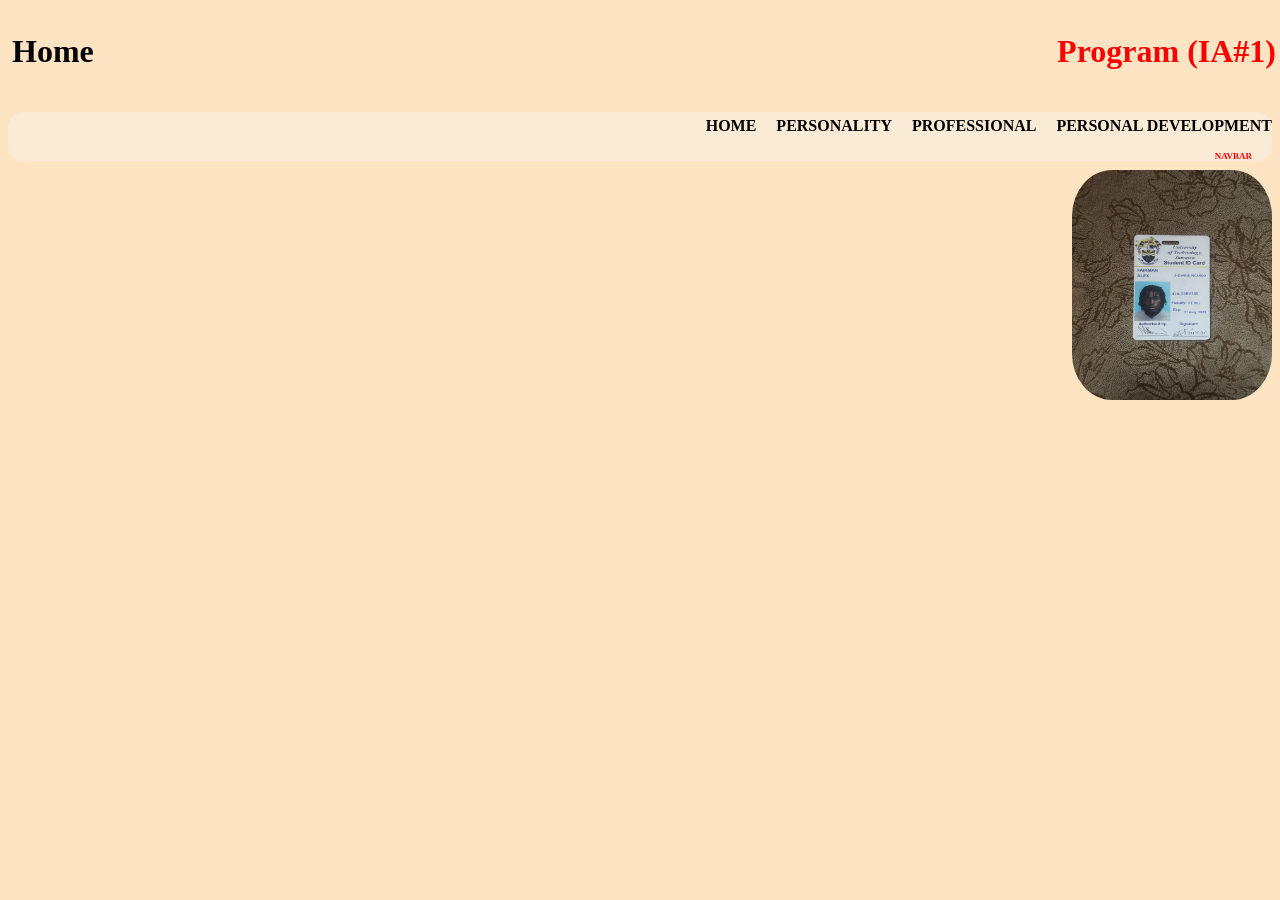
<file: index.html>
<!doctype html>
<html lang="en">
<head>
    <meta charset="UTF-8">
    <meta name="viewport" content="width=device-width, initial-scale=1">
    <title>Program</title>
    <link rel="stylesheet" href="style.css" />
</head>
<body>
<!--Banner Section-->
    <div class = "Title">
        <h1 id="programTitle">
            Program (IA#1)
<!--            <img id="profileImg" src="https://tse3.mm.bing.net/th/id/OIP.29-t7R13wf8UP_X5na_8ZAHaKX?r=0&rs=1&pid=ImgDetMain&o=7&rm=3">-->
        </h1>
        <h1 id="pageTitle"> Home</h1>

    </div>

    <nav id="navbar">
        <ul>
            <li> <a href="index.html">HOME</a> </li>
            <li> <a href="personality.html">PERSONALITY</a> </li>
            <li> <a href="professional.html">PROFESSIONAL</a> </li>
            <li> <a href="personal-development.html">PERSONAL DEVELOPMENT</a> </li>
        </ul>
        <p id="navbarText">NAVBAR</p>
    </nav>


    <div>
        <a href="mailto:canuli@utech.edu.jm?subject=Alex_Fairman_2508755 IA#1 image mailing technique  &body=Hey there, this is an
                automated email sent by clicking my school ID image.">
            <img id="profileImg" src="img.png" alt="My profile picture">
        </a>
    </div>
</body>
</html>
</file>
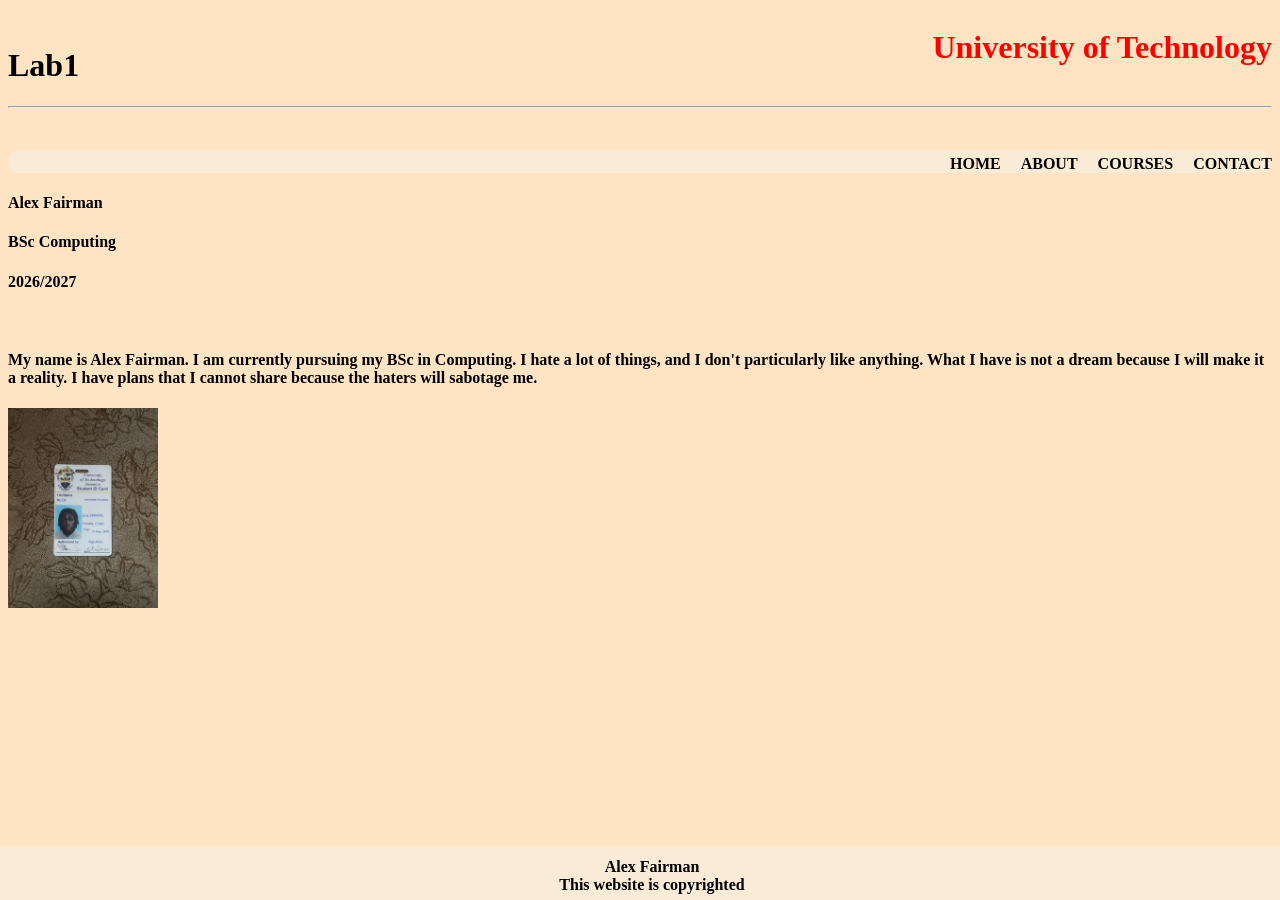
<file: about.html>
<!DOCTYPE html>
<html lang="en">
<head>
    <meta charset="UTF-8">
    <link rel="stylesheet" href="style.css" />
    <title>Lab1</title>
</head>
<body>
    <span class = "Title">
        <h1 id="programTitle">
           University of Technology
        </h1>
        <h1 id="pageTitle"> Lab1</h1>
        <hr>

    </span>

    <nav id="navbar">
      <ul>
        <li> <a href="lab1.html">HOME</a> </li>
        <li> <a href="about.html">ABOUT</a> </li>
        <li> <a href="courses.html">COURSES</a> </li>
        <li> <a href="contact.html">CONTACT</a> </li>
      </ul>
    </nav>

    <h4>Alex Fairman</h4>
    <h4>BSc Computing</h4>
    <h4>2026/2027</h4>
    <br>
    <h4>My name is Alex Fairman. I am currently pursuing my BSc in Computing. I hate a lot of things, and I don't particularly
        like anything. What I have is not a dream because I will make it a reality. I have plans that I cannot share because the
        haters will sabotage me.</h4>

    <img height="200" width="150" src="img.png" alt="My profile picture">

    <footer>
      <b>Alex Fairman</b><br>
      <b>This website is copyrighted</b>
    </footer>
</body>
</html>
</file>
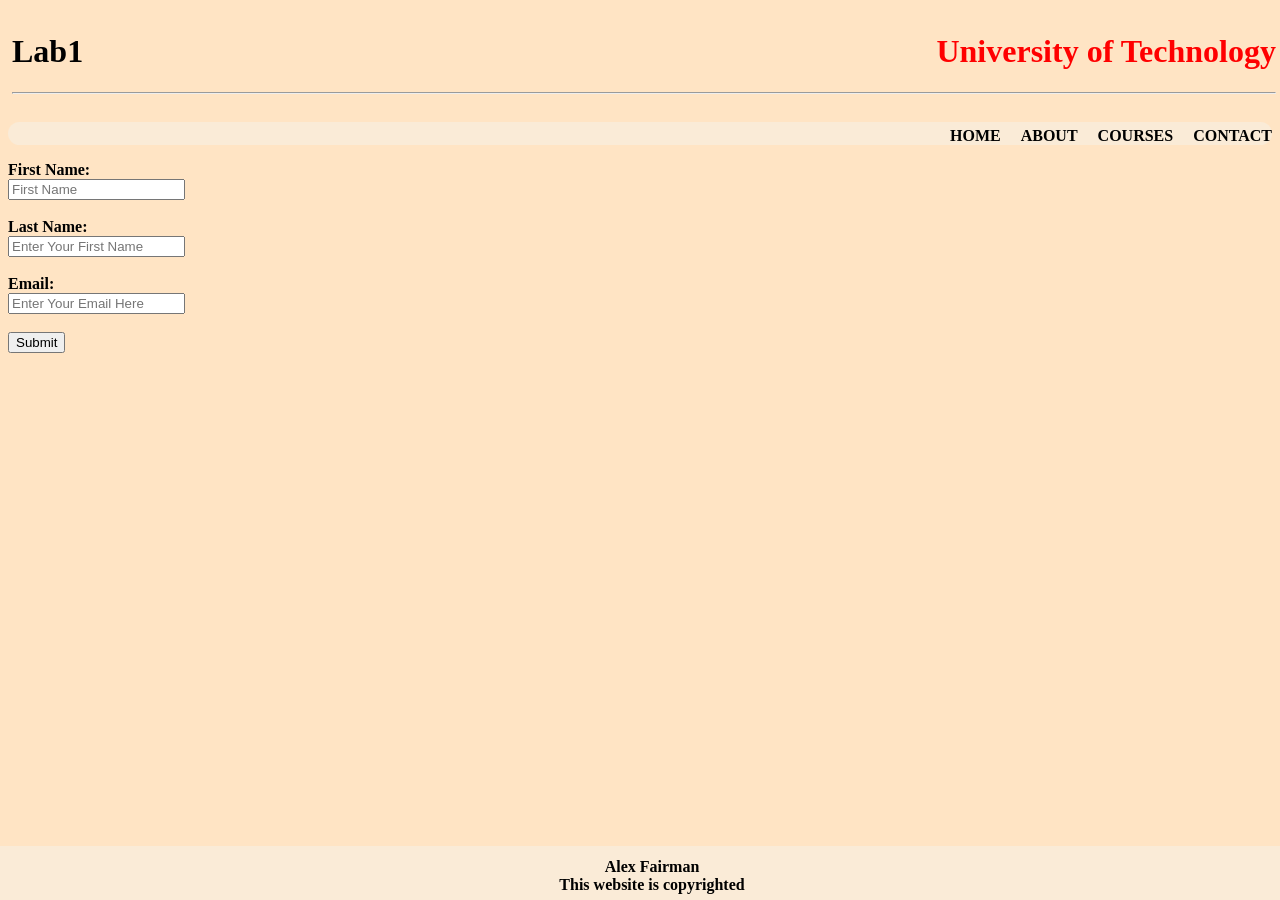
<file: contact.html>
<!DOCTYPE html>
<html lang="en">
<head>
    <meta charset="UTF-8">
    <link rel="stylesheet" href="style.css" />
    <title>Lab1</title>
</head>
<body>
    <div class = "Title">
            <h1 id="programTitle">
               University of Technology
            </h1>
            <h1 id="pageTitle"> Lab1</h1>
            <hr>

    </div>

    <nav id="navbar">
      <ul>
        <li> <a href="lab1.html">HOME</a> </li>
        <li> <a href="about.html">ABOUT</a> </li>
        <li> <a href="courses.html">COURSES</a> </li>
        <li> <a href="contact.html">CONTACT</a> </li>
      </ul>
    </nav>

    <form action="index.html">
      <b>First Name:</b> <br>
        <label>
            <input type="text" name="firstName" placeholder="First Name" required>
        </label> <br><br>
      <b>Last Name:</b> <br>
        <label>
            <input type="text" placeholder="Enter Your First Name" name="lastname">
        </label><br><br>
      <b>Email:</b> <br>
      <label><input type="email" name="" id="" placeholder="Enter Your Email Here"></label> <br>
      <br><input type="submit" name="Submit">
    </form>

    <footer>
      <b>Alex Fairman</b><br>
      <b>This website is copyrighted</b>
    </footer>
</body>
</html>
</file>
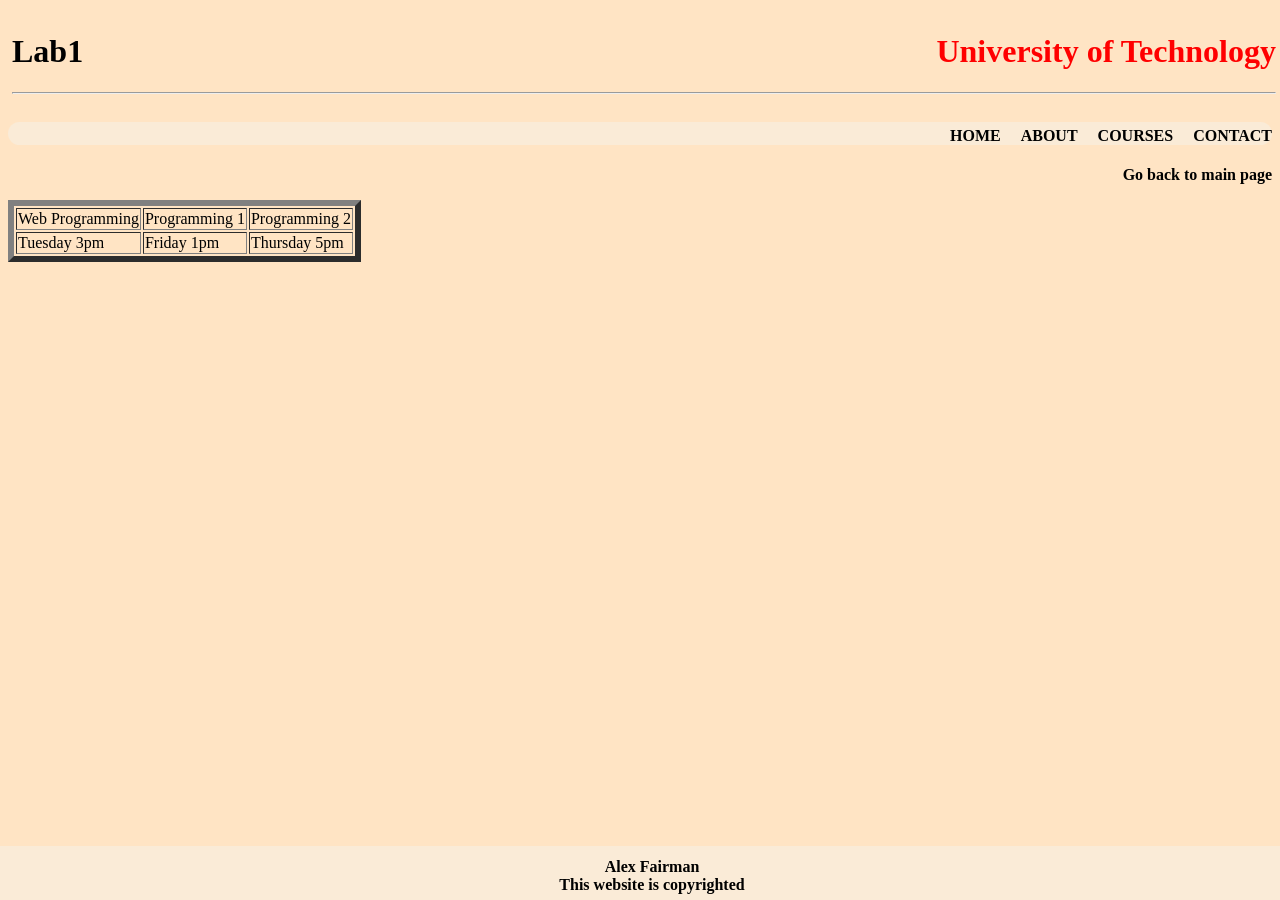
<file: lab1.html>
<!DOCTYPE html>
<html lang="en">
<head>
    <meta charset="UTF-8">
    <link rel="stylesheet" href="style.css" />
    <title>Lab1</title>
</head>
<body>
    <div class = "Title">
        <h1 id="programTitle">
           University of Technology
        </h1>
        <h1 id="pageTitle"> Lab1</h1>
        <hr>

    </div>

    <nav id="navbar">
        <ul>
            <li> <a href="lab1.html">HOME</a> </li>
            <li> <a href="about.html">ABOUT</a> </li>
            <li> <a href="courses.html">COURSES</a> </li>
            <li> <a href="contact.html">CONTACT</a> </li>
        </ul>
    </nav>
    <nav>
        <ul class="navbar">
            <li> <a  href="index.html"> Go back to main page</a> </li>
        </ul>
    </nav>

    <table border = 6>
        <tr>
            <td>Web Programming</td>
            <td>Programming 1</td>
            <td>Programming 2</td>
        </tr>

        <tr>
            <td>Tuesday 3pm</td>
            <td>Friday 1pm</td>
            <td>Thursday 5pm</td>
        </tr>
    </table>
    <footer>
        <b>Alex Fairman</b><br>
        <b>This website is copyrighted</b>
    </footer>
</body>
</html>
</file>
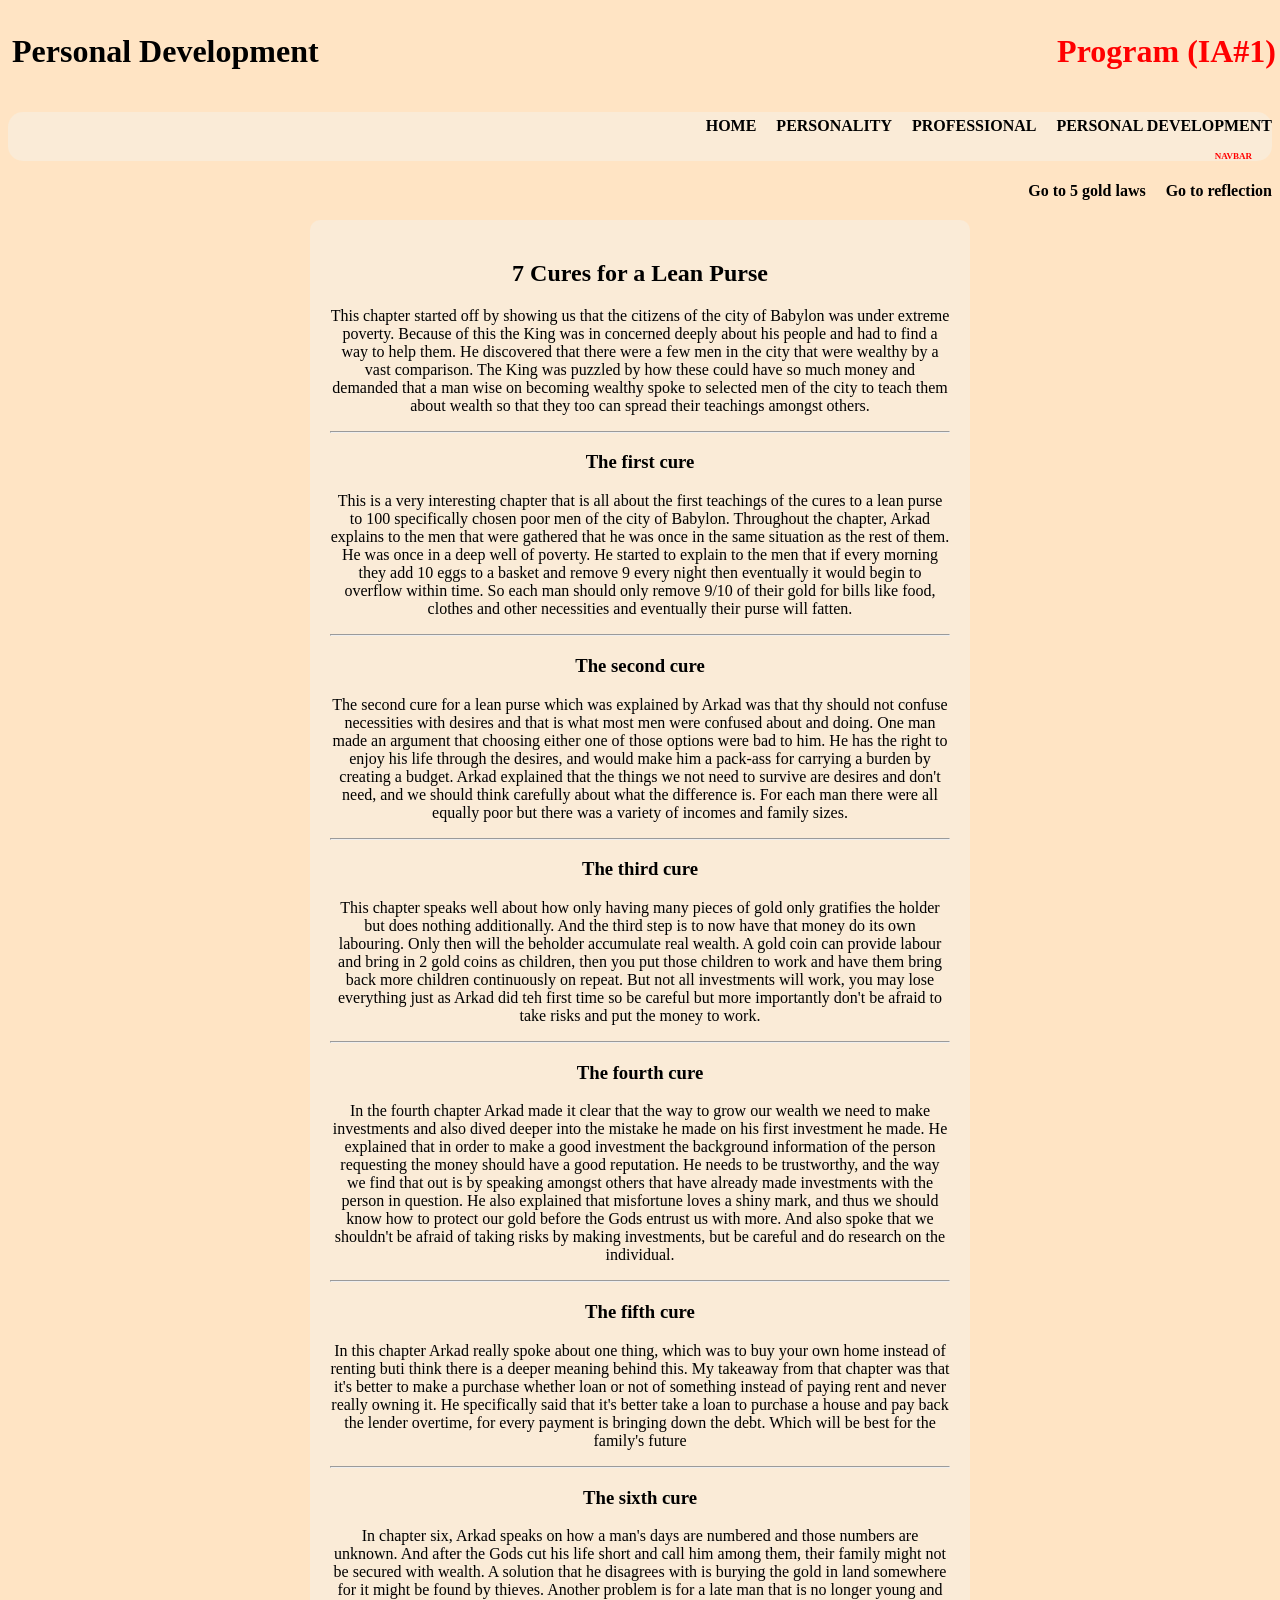
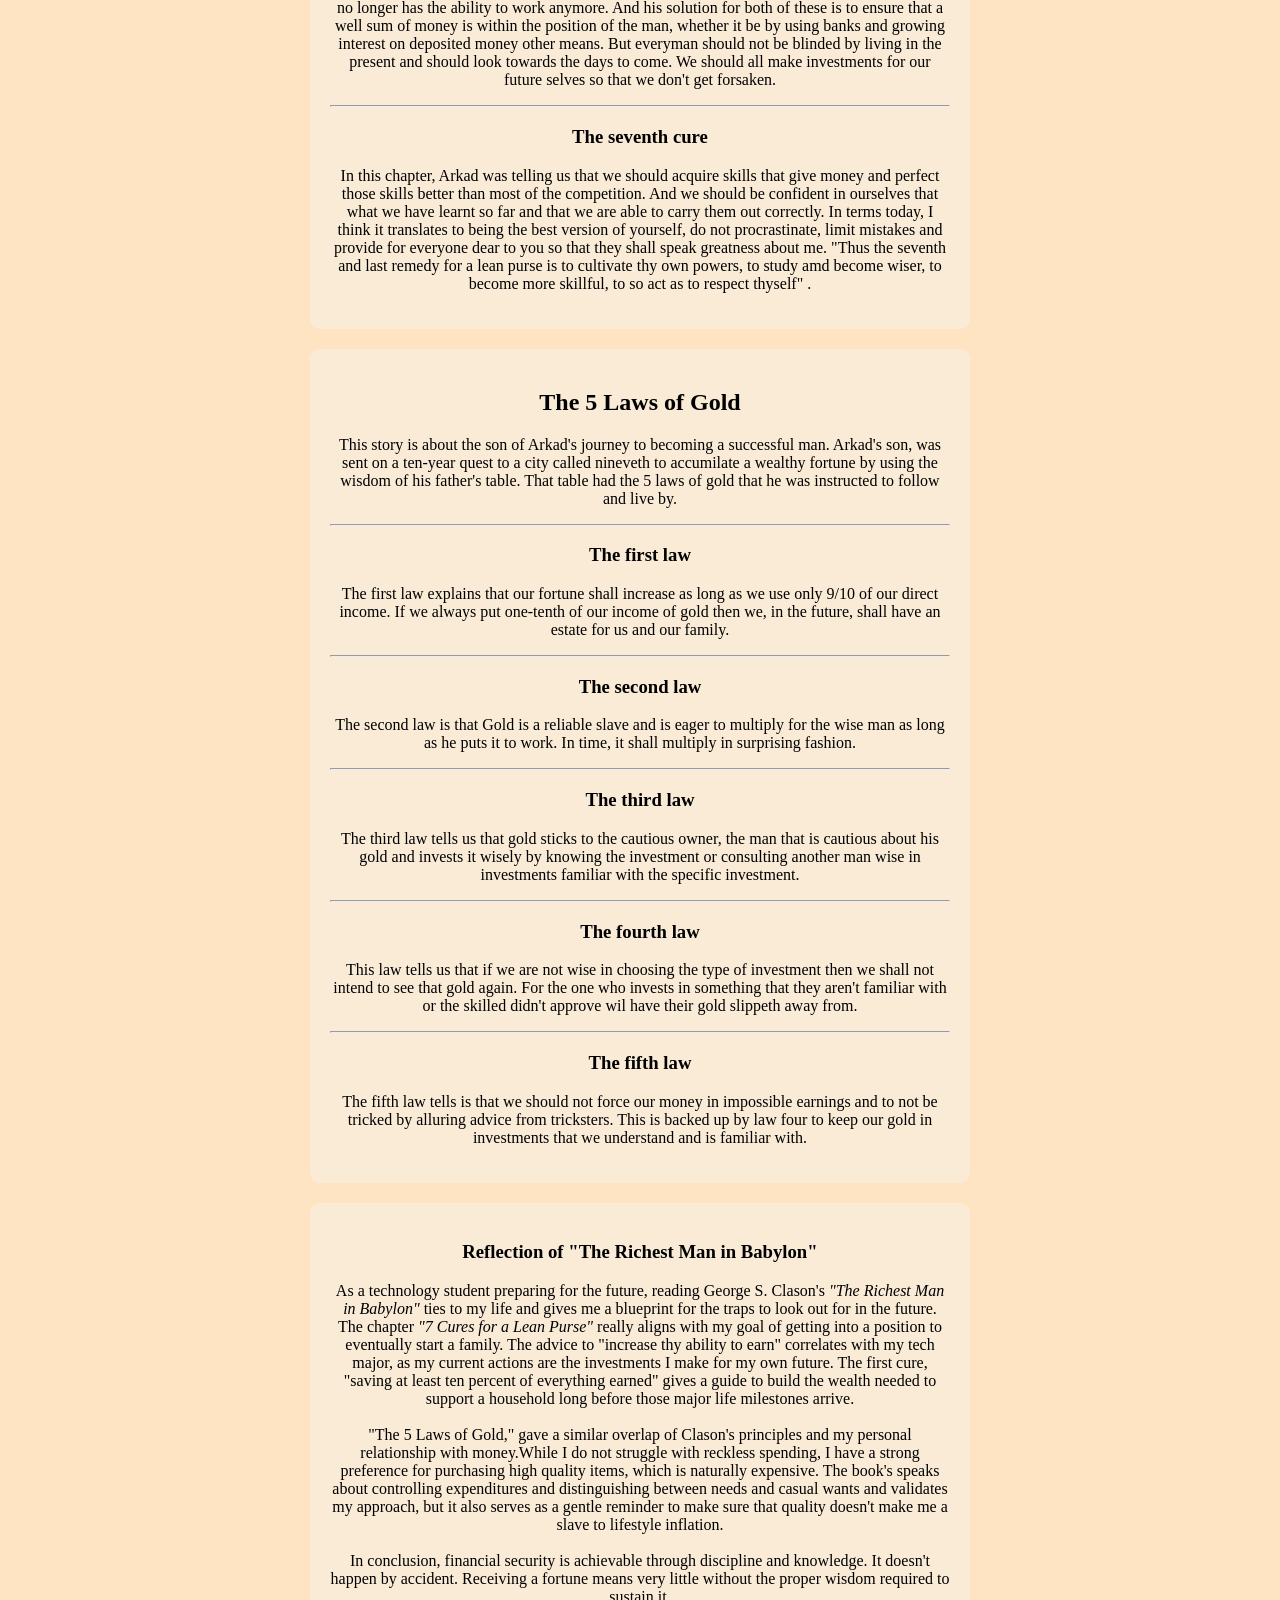
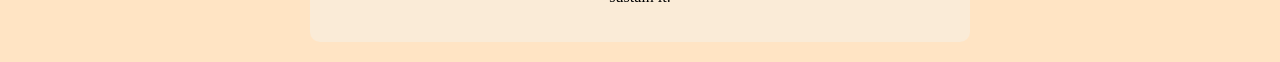
<file: personal-development.html>
<!DOCTYPE html>
<html lang="en">
<head>
    <meta charset="UTF-8">
    <meta name="viewport" content="width=device-width, initial-scale=1">
    <title>Title</title>
    <link rel="stylesheet" href="style.css" />
</head>
<body>
    <div class = "Title">
        <h1 id="programTitle">
            Program (IA#1)
            <!--            <img id="profileImg" src="https://tse3.mm.bing.net/th/id/OIP.29-t7R13wf8UP_X5na_8ZAHaKX?r=0&rs=1&pid=ImgDetMain&o=7&rm=3">-->
        </h1>
        <h1> Personal Development</h1>

    </div>

    <nav class="navbar" id="navbar">
        <ul>
            <li> <a href="index.html">HOME</a> </li>
            <li> <a href="personality.html">PERSONALITY</a> </li>
            <li> <a href="professional.html">PROFESSIONAL</a> </li>
            <li> <a href="personal-development.html">PERSONAL DEVELOPMENT</a> </li>
        </ul>
        <p id="navbarText">NAVBAR</p>
    </nav>


    <nav>
        <ul class="navbar">
            <li> <a  href="#5G"> Go to 5 gold laws</a> </li>
            <li> <a  href="#reflection"> Go to reflection</a> </li>
        </ul>
    </nav>


    <div class="form">
        <h2>7 Cures for a Lean Purse</h2>
        <p>This chapter started off by showing us that the citizens of the city of Babylon was under extreme poverty. Because of this the King was in
            concerned deeply about his people and had to find a way to help them. He discovered that there were a few men in the city that were wealthy by a vast comparison.
            The King was puzzled by how these could have so much money and demanded that a man wise on becoming wealthy spoke to selected men of the city to teach them about wealth so that
            they too can spread their teachings amongst others.</p>
        <hr>
        <h3>The first cure</h3>
        <p>This is a very interesting chapter that is all about the first teachings of the cures to a lean purse to 100 specifically chosen poor men of the city of Babylon.
            Throughout the chapter, Arkad explains to the men that were gathered that he was once in the same situation as the rest of them. He was once in a deep well of poverty.
            He started to explain to the men that if every morning they add 10 eggs to a basket and remove 9 every night then eventually it would begin to overflow within time.
            So each man should only remove 9/10 of their gold for bills like food, clothes and other necessities and eventually their purse will fatten.</p>
        <hr>
        <h3>The second cure</h3>
        <p>The second cure for a lean purse which was explained by Arkad was that thy should not confuse necessities with desires and that is what most men were confused about and doing.
            One man made an argument that choosing either one of those options were bad to him. He has the right to enjoy his life through the desires, and would make him a pack-ass for carrying a
            burden by creating a budget. Arkad explained that the things we not need to survive are desires and don't need, and we should think carefully about what the difference is. For each man
            there were all equally poor but there was a variety of incomes and family sizes.</p>
        <hr>
        <h3>The third cure</h3>
        <p>This chapter speaks well about how only having many pieces of gold only gratifies the holder but does nothing additionally. And the third step is to now have that money do its own labouring.
            Only then will the beholder accumulate real wealth. A gold coin can provide labour and bring in 2 gold coins as children, then you put those children to work and have them bring back more children continuously on repeat.
            But not all investments will work, you may lose everything just as Arkad did teh first time so be careful but more importantly don't be afraid to take risks and put the money to work.</p>
        <hr>
        <h3>The fourth cure</h3>
        <p>In the fourth chapter Arkad made it clear that the way to grow our wealth we need to make investments and also dived deeper into the mistake he made on his first investment he made. He explained that
            in order to make a good investment the background information of the person requesting the money should have a good reputation. He needs to be trustworthy, and the way we find that out is by speaking amongst others
            that have already made investments with the person in question. He also explained that misfortune loves a shiny mark, and thus we should know how to protect our gold before the Gods entrust us with more. And also spoke that we
            shouldn't be afraid of taking risks by making investments, but be careful and do research on the individual.</p>
        <hr>
        <h3>The fifth cure</h3>
        <p>In this chapter Arkad really spoke about one thing, which was to buy your own home instead of renting buti think there is a deeper meaning behind this. My takeaway from that chapter was that it's better to make a purchase whether loan
            or not of something instead of paying rent and never really owning it. He specifically said that it's better take a loan to purchase a house and pay back the lender overtime, for every payment is bringing down the debt. Which will be best for
            the family's future</p>
        <hr>
        <h3>The sixth cure</h3>
        <p>In chapter six, Arkad speaks on how a man's days are numbered and those numbers are unknown. And after the Gods cut his life short and call him among them, their family might not be secured with wealth.
            A solution that he disagrees with is burying the gold in land somewhere for it might be found by thieves. Another problem is for a late man that is no longer young and no longer has the ability to work anymore.
            And his solution for both of these is to ensure that a well sum of money is within the position of the man, whether it be by using banks and growing interest on deposited money other means. But everyman should not
            be blinded by living in the present and should look towards the days to come. We should all make investments for our future selves so that we don't get forsaken.</p>
        <hr>
        <h3>The seventh cure</h3>
        <p>In this chapter, Arkad was telling us that we should acquire skills that give money and perfect those skills better than most of the competition. And we should be confident in ourselves that what we have learnt so far and that
             we are able to carry them out correctly. In terms today, I think it translates to being the best version of yourself, do not procrastinate, limit mistakes and provide for everyone dear to you so that they shall speak greatness
            about me. "Thus the seventh and last remedy for a lean purse is to cultivate thy own powers, to study amd become wiser, to become more skillful, to so act as to respect thyself" .</p>


    </div>
    <div id="5G" class="form">
        <h2>The 5 Laws of Gold</h2>
        <p>This story is about the son of Arkad's journey to becoming a successful man. Arkad's son, was sent on a ten-year quest to a city called nineveth to accumilate a wealthy fortune by using the wisdom of his father's table.
            That table had the 5 laws of gold that he was instructed to follow and live by.</p>
        <hr>

        <h3>The first law</h3>
        <p>The first law explains that our fortune shall increase as long as we use only 9/10 of our direct income. If we always put one-tenth of
            our income of gold then we, in the future, shall have an estate for us and our family.</p>
        <hr>

        <h3>The second law</h3>
        <p>The second law is that Gold is a reliable slave and is eager to multiply for the wise man as long as he puts it to work. In time, it shall multiply in surprising fashion.</p>
        <hr>

        <h3>The third law</h3>
        <p>The third law tells us that gold sticks to the cautious owner, the man that is cautious about his gold and invests it wisely by knowing the investment or consulting another man
            wise in investments familiar with the specific investment.</p>
        <hr>

        <h3>The fourth law</h3>
        <p>This law tells us that if we are not wise in choosing the type of investment then we shall not intend to see that gold again. For the one who invests in something that they aren't familiar with
            or the skilled didn't approve wil have their gold slippeth away from.</p>
        <hr>

        <h3>The fifth law</h3>
        <p>The fifth law tells is that we should not force our money in impossible earnings and to not be tricked by alluring advice from tricksters. This is backed up by law four to keep our gold in investments that we understand
            and is familiar with.</p>

    </div>


    <div class="form">
        <h3 id="reflection">Reflection of "The Richest Man in Babylon"</h3>
        <p>As a technology student preparing for the future, reading George S. Clason's <i>"The Richest Man in Babylon"</i> ties to my life and gives me a blueprint for the traps to look out for in the future.
            The chapter <i>"7 Cures for a Lean Purse"</i> really aligns with my goal of getting into a position to eventually start a family.
            The advice to "increase thy ability to earn" correlates with my tech major, as my current actions are the investments I make for my own future. The first cure, "saving at least ten percent
            of everything earned" gives a guide to build the wealth needed to support a household long before those major life milestones arrive.
            <br><br>
            "The 5 Laws of Gold," gave a similar overlap of Clason's principles and my personal relationship with money.While I do not struggle with reckless spending,
            I have a strong preference for purchasing high quality items, which is naturally expensive. The book's speaks about controlling expenditures and distinguishing between
            needs and casual wants and validates my approach, but it also serves as a gentle reminder to make sure that quality doesn't make me a slave to lifestyle inflation.
            <br><br>In conclusion, financial security is achievable through discipline and knowledge. It doesn't happen by accident. Receiving a fortune means very little without the proper wisdom required to sustain it.
        </p>
    </div>
</body>
</html>
</file>
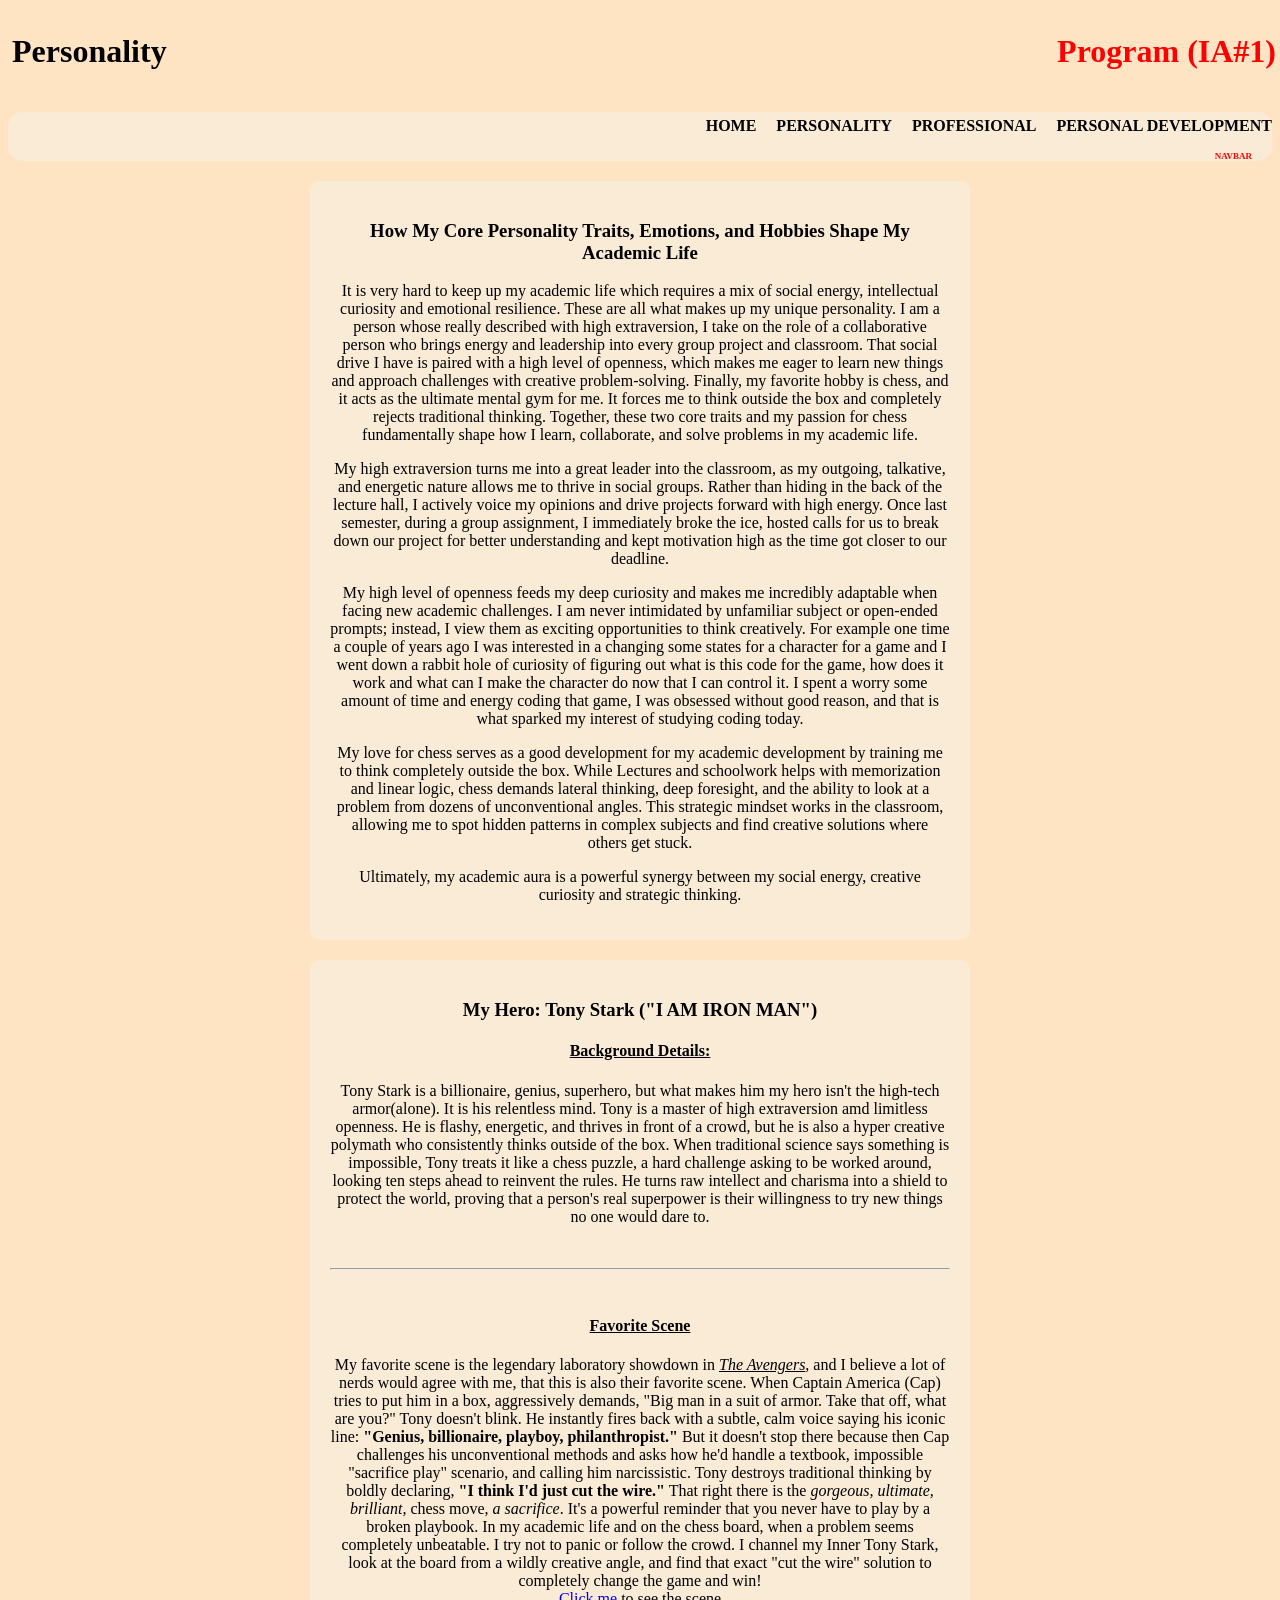
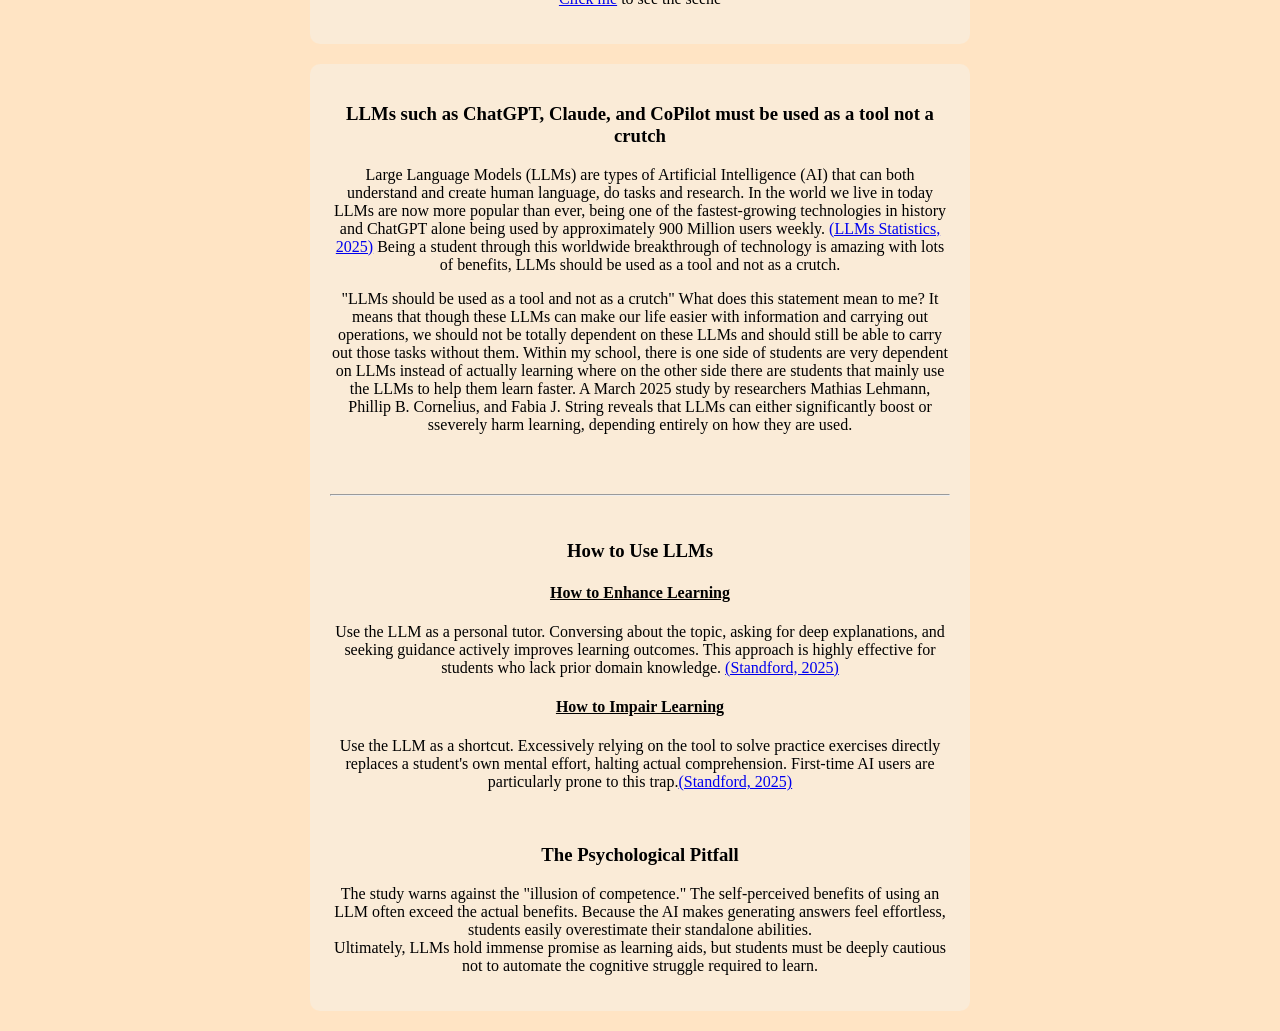
<file: personality.html>
<!DOCTYPE html>
<html lang="en">
<head>
    <meta charset="UTF-8">
    <title>Title</title>
    <meta name="viewport" content="width=device-width, initial-scale=1.0">
    <link rel="stylesheet" href="style.css" />
</head>
<body>
    <div class = "Title">
        <h1 id="programTitle">
            Program (IA#1)
            <!--            <img id="profileImg" src="https://tse3.mm.bing.net/th/id/OIP.29-t7R13wf8UP_X5na_8ZAHaKX?r=0&rs=1&pid=ImgDetMain&o=7&rm=3">-->
        </h1>
        <h1 id="pageTitle"> Personality</h1>

    </div>

    <nav class="navbar" id="navbar">
        <ul>
            <li> <a href="index.html">HOME</a> </li>
            <li> <a href="personality.html">PERSONALITY</a> </li>
            <li> <a href="professional.html">PROFESSIONAL</a> </li>
            <li> <a href="personal-development.html">PERSONAL DEVELOPMENT</a> </li>
        </ul>
        <p id="navbarText">NAVBAR</p>
    </nav>

    <div class="form">
        <h3>How My Core Personality Traits, Emotions, and Hobbies Shape My Academic Life</h3>
        <p>It is very hard to keep up my academic life which requires a mix of social energy, intellectual curiosity and emotional resilience.
            These are all what makes up my unique personality. I am a person whose really described with high extraversion, I take on the role of a
            collaborative person who brings energy and leadership into every group project and classroom. That social drive I have is paired with
            a high level of openness, which makes me eager to learn new things and approach challenges with creative problem-solving. Finally, my
            favorite hobby is chess, and it acts as the ultimate mental gym for me. It forces me to think outside the box and completely rejects
            traditional thinking. Together, these two core traits and my passion for chess fundamentally shape how I learn, collaborate, and solve
            problems in my academic life.</p>


        <p>My high extraversion turns me into a great leader into the classroom, as my outgoing, talkative, and energetic nature allows me to thrive
        in social groups. Rather than hiding in the back of the lecture hall, I actively voice my opinions and drive projects forward with high energy.
        Once last semester, during a group assignment, I immediately broke the ice, hosted calls for us to break down our project for better understanding
        and kept motivation high as the time got closer to our deadline.</p>

        <p>My high level of openness feeds my deep curiosity and makes me incredibly adaptable when facing new academic challenges. I am never intimidated by unfamiliar subject
        or open-ended prompts; instead, I view them as exciting opportunities to think creatively. For example one time a couple of years ago I was interested in a changing some states
        for a character for a game and I went down a rabbit hole of curiosity of figuring out what is this code for the game, how does it work and what can I make the character do now that
        I can control it. I spent a worry some amount of time and energy coding that game, I was obsessed without good reason, and that is what sparked my interest of studying coding today.</p>

        <p>My love for chess serves as a good development for my academic development by training me to think completely outside the box. While Lectures and schoolwork
            helps with memorization and linear logic, chess demands lateral thinking, deep foresight, and the ability to look at a problem from dozens of unconventional angles.
            This strategic mindset works in the classroom, allowing me to spot hidden patterns in complex subjects and find creative solutions where others get stuck. </p>
        <p>Ultimately, my academic aura is a powerful synergy between my social energy, creative curiosity and strategic thinking.</p>

    </div>


    <div class="form">
        <h3>My Hero: Tony Stark ("I AM IRON MAN")</h3>
        <h4><u>Background Details:</u></h4>
        <p>Tony Stark is a billionaire, genius, superhero, but what makes him my hero isn't the high-tech armor(alone). It is his relentless mind. Tony is a master of high
        extraversion amd limitless openness. He is flashy, energetic, and thrives in front of a crowd, but he is also a hyper creative polymath who consistently thinks outside of the box. When
        traditional science says something is impossible, Tony treats it like a chess puzzle, a hard challenge asking to be worked around, looking ten steps ahead to reinvent the rules. He turns
        raw intellect and charisma into a shield to protect the world, proving that a person's real superpower is their willingness to try new things no one would dare to.</p>

        <br> <hr> <br>

        <h4><u>Favorite Scene</u></h4>
        <p>My favorite scene is the legendary laboratory showdown in <u><i>The Avengers</i></u>, and I believe a lot of nerds would agree with me, that this is also their favorite scene.
        When Captain America (Cap) tries to put him in a box, aggressively demands, "Big man in a suit of armor. Take that off, what are you?" Tony doesn't blink. He instantly fires back with a subtle, calm voice
        saying his iconic line: <b>"Genius, billionaire, playboy, philanthropist."</b> But it doesn't stop there because then Cap challenges his unconventional methods and asks how he'd handle a textbook, impossible
        "sacrifice play" scenario, and calling him narcissistic. Tony destroys traditional thinking by boldly
        declaring, <b>"I think I'd just cut the wire."</b> That right there is the <i>gorgeous, ultimate, brilliant,</i> chess move, <i>a sacrifice</i>. It's a powerful reminder that you never have to play by a broken playbook.
        In my academic life and on the chess board, when a problem seems completely unbeatable. I try not to panic or follow the crowd. I channel my Inner Tony Stark, look at the board from a wildly creative angle, and
        find that exact "cut the wire" solution to completely change the game and win!
            <br> <a href="https://vt.tiktok.com/ZSqo4CvQN/" target="_blank">Click me</a> to see the scene
        </p>
    </div>

    <div class="form">
        <h3>LLMs such as ChatGPT, Claude, and CoPilot must be used as a tool not a crutch</h3>
        <p>Large Language Models (LLMs) are types of Artificial Intelligence (AI) that can both understand and create human language, do tasks and research. In the world we live in today LLMs are now more popular
            than ever, being one of the fastest-growing technologies in history and ChatGPT alone being used by approximately 900 Million users weekly.
            <a href="https://scale.stanford.edu/ai/repository/ai-meets-classroom-when-do-large-language-models-harm-learning">(LLMs Statistics, 2025)</a>  Being a student through this worldwide breakthrough of technology is amazing with lots of benefits, LLMs should be used as a tool and not as a crutch.</p>
        <p>"LLMs should be used as a tool and not as a crutch" What does this statement mean to me? It means that though these LLMs can make our life easier with information and carrying out operations, we should not be totally dependent on these LLMs
        and should still be able to carry out those tasks without them. Within my school, there is one side of students are very dependent on LLMs instead of actually learning where on the other side there are students that mainly use the LLMs
            to help them learn faster. A March 2025 study by researchers Mathias Lehmann, Phillip B. Cornelius, and Fabia J. String reveals that LLMs can either significantly
        boost or sseverely harm learning, depending entirely on how they are used. <br><br></p>
        <br> <hr> <br> <h3>How to Use LLMs</h3>
        <h4><u>How to Enhance Learning</u></h4>
        <p>Use the LLM as a personal tutor. Conversing about the topic, asking for deep explanations, and seeking guidance actively improves learning outcomes.
        This approach is highly effective for students who lack prior domain knowledge. <a href="https://scale.stanford.edu/ai/repository/ai-meets-classroom-when-do-large-language-models-harm-learning">(Standford, 2025)</a></p>
        <h4><u>How to Impair Learning</u></h4>
        <p>Use the LLM as a shortcut. Excessively relying on the tool to solve practice exercises directly replaces a student's own mental effort, halting actual comprehension.
        First-time AI users are particularly prone to this trap.<a href="https://scale.stanford.edu/ai/repository/ai-meets-classroom-when-do-large-language-models-harm-learning">(Standford, 2025)</a></p>
        <br>
        <h3>The Psychological Pitfall</h3>
        <p>The study warns against the "illusion of competence." The self-perceived benefits of using an LLM often exceed the actual benefits. Because the AI makes generating answers feel effortless, students easily
        overestimate their standalone abilities. <br> Ultimately, LLMs hold immense promise as learning aids, but students must be deeply cautious not to automate the cognitive struggle required to learn.</p>

    </div>
</body>
</html>
</file>
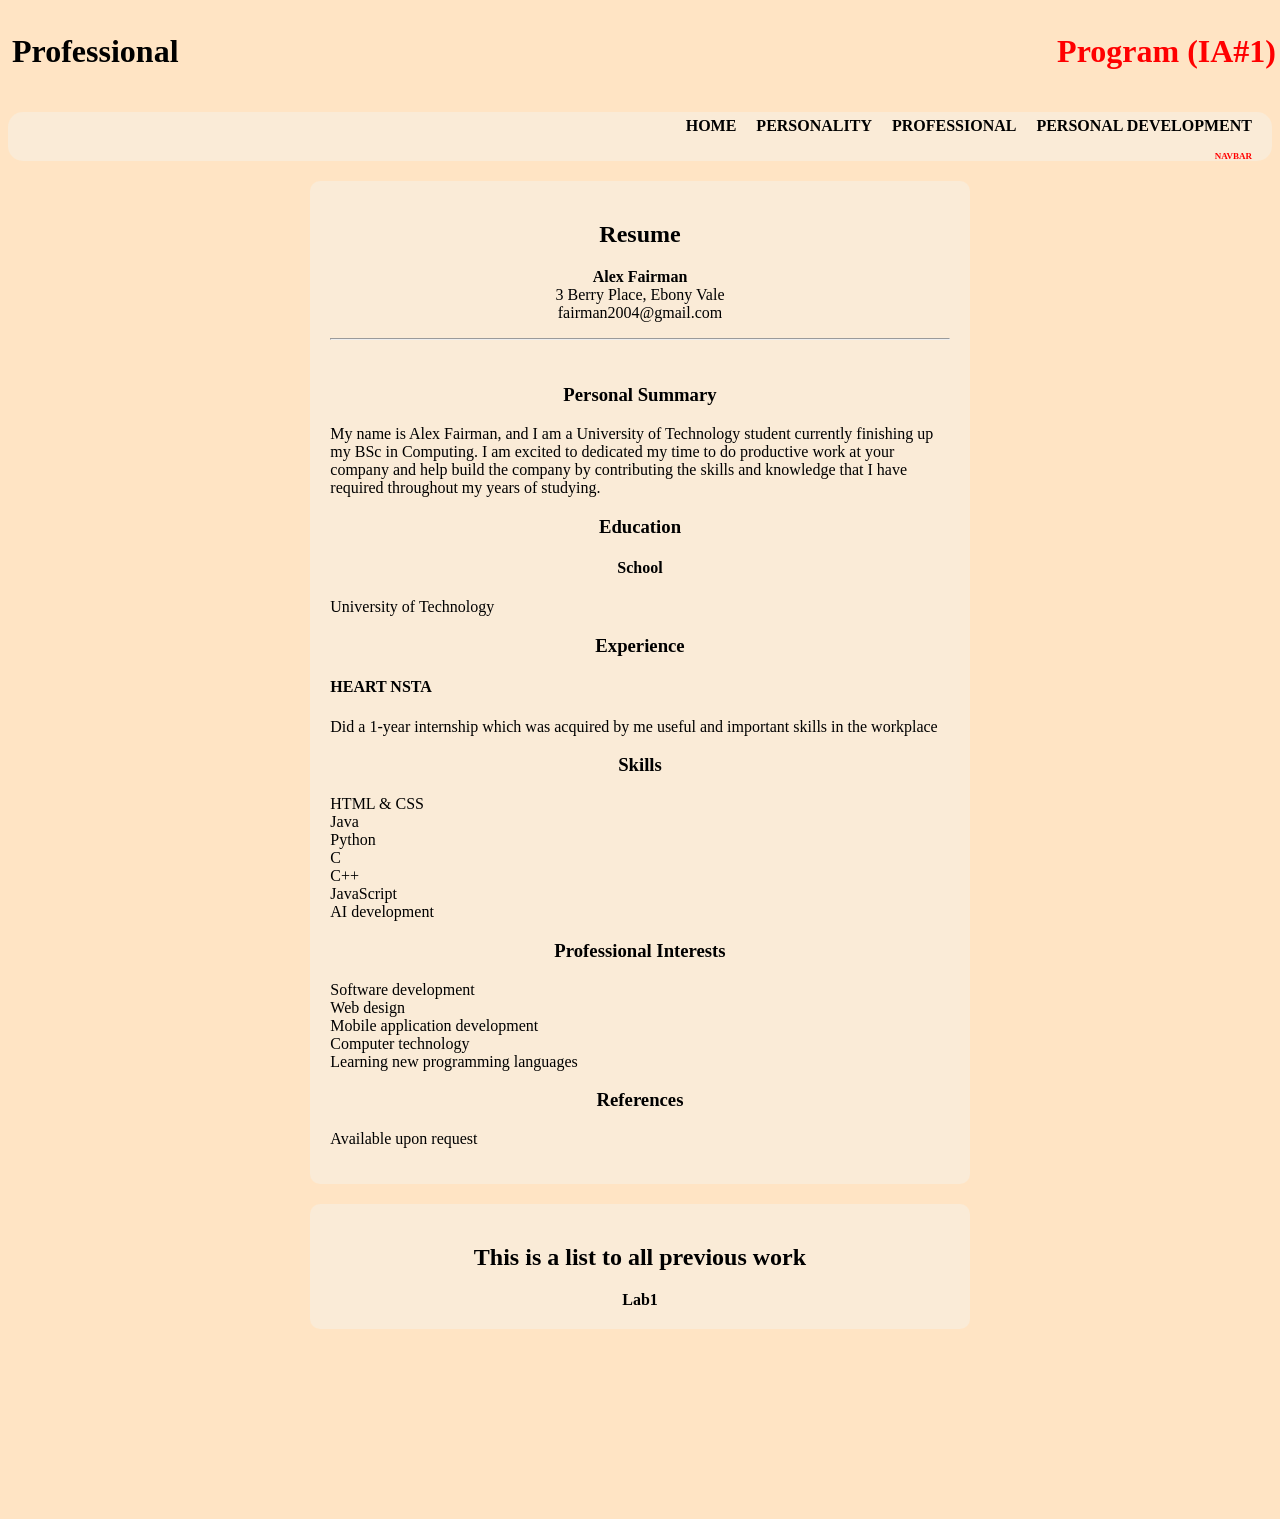
<file: professional.html>
<!DOCTYPE html>
<html lang="en">
<head>
    <meta charset="UTF-8">
    <meta name="viewport" content="width=device-width, initial-scale=1">
    <title>Title</title>
    <link rel="stylesheet" href="style.css" />
</head>
<body>
    <div class = "Title">
        <h1 id="programTitle">
            Program (IA#1)
            <!--            <img id="profileImg" src="https://tse3.mm.bing.net/th/id/OIP.29-t7R13wf8UP_X5na_8ZAHaKX?r=0&rs=1&pid=ImgDetMain&o=7&rm=3">-->
        </h1>
        <h1 id="pageTitle"> Professional</h1>

    </div>

    <nav class="navbar" id="navbar">
        <ul>
            <li> <a href="index.html">HOME</a> </li>
            <li> <a href="personality.html">PERSONALITY</a> </li>
            <li> <a href="professional.html">PROFESSIONAL</a> </li>
            <li> <a href="personal-development.html">PERSONAL DEVELOPMENT</a> </li>
            <li></li>
        </ul>
        <p id="navbarText">NAVBAR</p>
    </nav>

    <div>
        <div class="form">
            <h2>Resume</h2>
            <p><b>Alex Fairman</b> <br> 3 Berry Place, Ebony Vale <br>fairman2004@gmail.com </p>
            <hr><br><h3>Personal Summary</h3>
            <p class="textStart">My name is Alex Fairman, and I am a University of Technology student currently finishing up my BSc in Computing.
            I am excited to dedicated my time to do productive work at your company and help build the company by contributing the skills and knowledge
            that I have required throughout my years of studying.</p>
            <h3>Education</h3>
            <h4>School</h4>
            <p class="textStart">University of Technology</p>
            <h3>Experience</h3>
            <h4 class="textStart">HEART NSTA</h4>
            <p class="textStart">Did a 1-year internship which was acquired by me useful and important skills in the workplace</p>
            <h3>Skills</h3>
            <p class="textStart">HTML & CSS<br> Java <br> Python <br> C <br> C++ <br> JavaScript <br> AI development</p>
            <h3>Professional Interests</h3>
            <p class="textStart">Software development <br>Web design <br> Mobile application development <br> Computer technology
                <br> Learning new programming languages</p>
            <h3>References</h3>
            <p class="textStart" >Available upon request</p>
        </div>

        <div class="form" >
            <h2>This is a list to all previous work</h2>
            <li style="list-style: none;"> <a  href="lab1.html">Lab1</a> </li>



        </div>
        <br><br><br>
        <br><br><br>
        <br><br><br>
    </div>



</body>
</html>
</file>
<file: style.css>
.Title{
    padding: 4px;
    margin: 0;
    width: 100%;
}


#programTitle{
    float: right;
    color: red;
}

#navbar{
    background-color: antiquewhite;
    border-radius: 15px;
    /*padding-top: 1px;*/
    text-align: end;
}

#profileImg{
    border-radius: 20%;
    height: 230px;
    width: 200px;
    float: right;
}

.flex-container{
    display: flex;
}

.navbar{
    text-align: center;
}

ul{
    display: flex;
    justify-content: end;
    align-items: end;
}

ul li{
    list-style: none;
    margin-left: 20px;
    margin-top: 5px;
}

 li a {
    text-decoration: none;
    color: black;
    font-weight: bold;
    transition: 0.5s ease;
}

li a:hover{
    color: red;
    font-size: large;
}

body{
    background-color: bisque;
}

#navbarText{
    font-size: xx-small;
    color: red;
    margin-right: 20px;
    font-weight: bold;
}

.form{
    margin: 20px auto;
    background-color: antiquewhite;
    padding: 20px;
    border-radius: 10px;
    width: 49%;
    text-align: center;
}
.textStart{
    text-align: left;
}

.viewpoint{
     width: 80%;
    margin: auto;
 }

@media screen and (min-width: 2000px){
    .viewpoint{
        width: 1%;
        height: 1%;
    }
    nav{
        font-size: 35px;
    }
    .form{
        margin: 20px auto;
        background-color: antiquewhite;
        padding: 20px;
        border-radius: 10px;
        width: 55%;
        text-align: center;
    }
    #navbarText{
        font-size: large;
    }
    h1{
        font-size: xxx-large;
    }
    h2,h3,h4,h5,h6,p{
        font-size: xx-large;
    };
}

@media screen and (max-width: 1000px){
    .viewpoint{
        width: 1%;
        height: 1%;
    }
    nav{
        font-size: 14px;
    }
    .form{
        margin: 20px auto;
        background-color: antiquewhite;
        padding: 20px;
        border-radius: 10px;
        width: 75%;
        text-align: center;
    }
    h1{
        font-size: xx-large;
    }
    h2,h3,h4,h5,h6,p{
        font-size: large;
    };
}

@media screen and (max-width: 600px){
    .viewpoint{
        width: 1%;
        height: 1%;
    }
    nav{
        font-size: 11px;
    }
    .form{
        margin: 20px auto;
        background-color: antiquewhite;
        padding: 20px;
        border-radius: 10px;
        width: 85%;
        text-align: center;
    }
    #navbarText{
        font-size: xx-small;
    }
    h1{
        font-size: larger;
    }
    h2,h3,h4,h5,h6,p{
        font-size: small;
    };
}

@media screen and (max-width: 400px){
    .viewpoint{
        width: 1%;
        height: 1%;
    }
    nav{
        font-size: 10px;
    }
    #navbarText{
        font-size: 7px;
    }
    #profileImg{
        height: 180px;
        width: 150px;
    }

    h1{
        font-size: larger;
    }
    h2,h3,h4,h5,h6,p{
        font-size: small;
    };
}

@media screen and (max-width: 356px){
    .viewpoint{
        width: 1%;
    }
    nav{
        font-size: 8px;
    }
    #navbarText{
        font-size: 6px;
    }
    h1{
        font-size: larger;
    }
    h2,h3,h4,h5,h6,p{
        font-size: small;
    };
}

h2, h3, h4, h5, h6{
    font-family: Tahoma;
}

p, h1{
    font-family: "Times New Roman";
}

footer{
    padding: 12px;
    height: 30px;
    text-align: center;
    background-color: antiquewhite;
    position: fixed;
    bottom: 0;
    width: 100%;
    left: 0;
}
</file>
